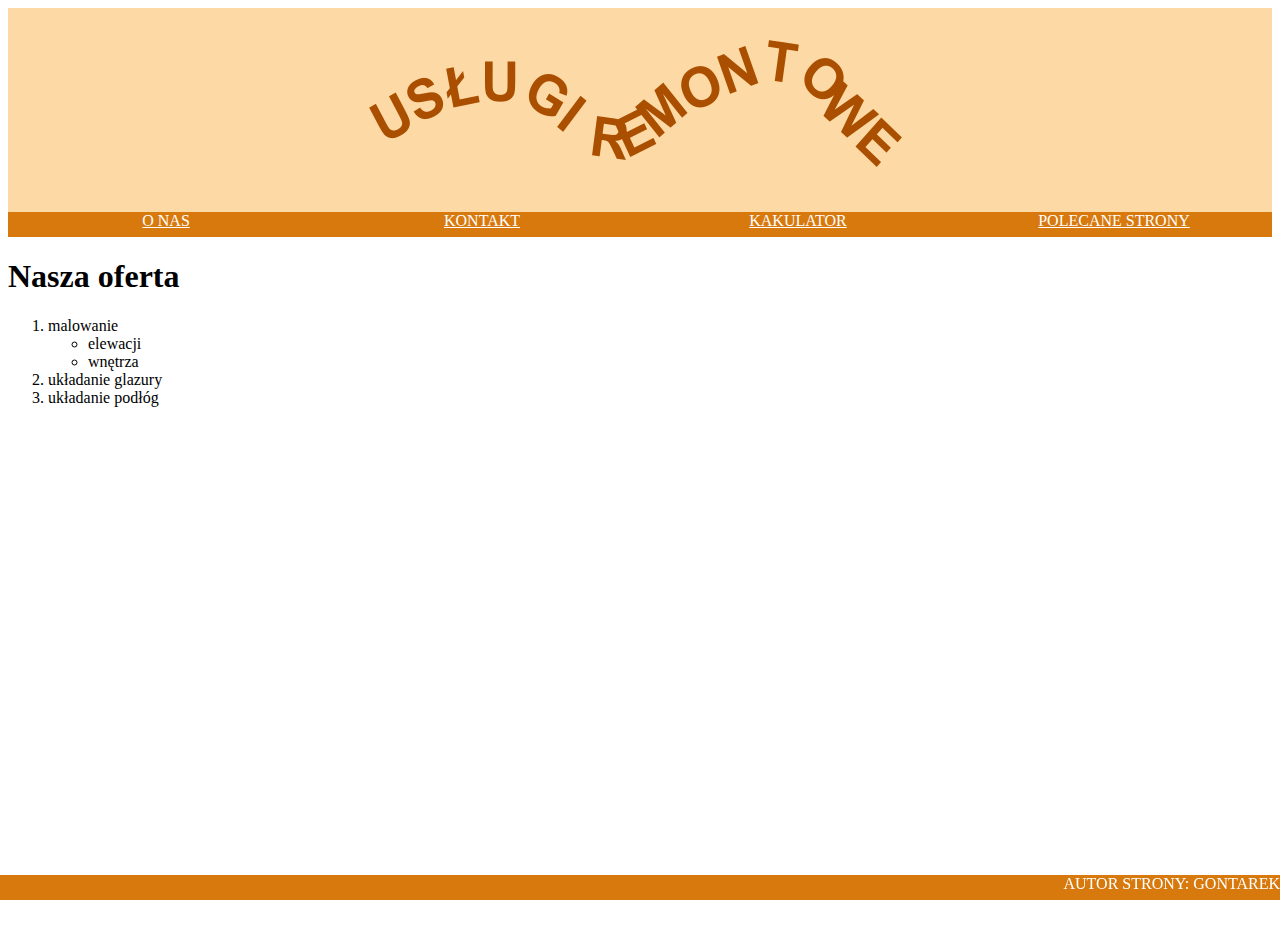
<file: index.html>
<!DOCTYPE html>
<html lang="pl">
<head>
    <meta charset="UTF-8">
    <meta http-equiv="X-UA-Compatible" content="IE=edge">
    <meta name="viewport" content="width=device-width, initial-scale=1.0">
    <title>about us</title>
    <link rel="stylesheet" href="styluwa.css">
</head>
<body>
    <header>
        <center><img src="logondeeznuts.png"></center>
    </header>
    <nav>
        <a href="index.html">O NAS</a>
    </nav>
    <nav>
        <a href="kontakt.html">KONTAKT</a>
    </nav>
    <nav>
        <a href="kalkulator.html">KAKULATOR</a>
    </nav>
    <nav>
        <a href="http://www.jakremontowac.pl/" target="_blank">POLECANE STRONY</a>
    </nav>
    <section>
        <h1>Nasza oferta</h1>
        <ol>
            <li>malowanie
                <ul>
                    <li>elewacji</li>
                    <li>wnętrza</li>
                </ul>
            </li>
            <li>układanie glazury</li>
            <li>układanie podłóg</li>
        </ol>
    </section>
    <footer>
        AUTOR STRONY: GONTAREK
    </footer>
</body>
</html>
</file>
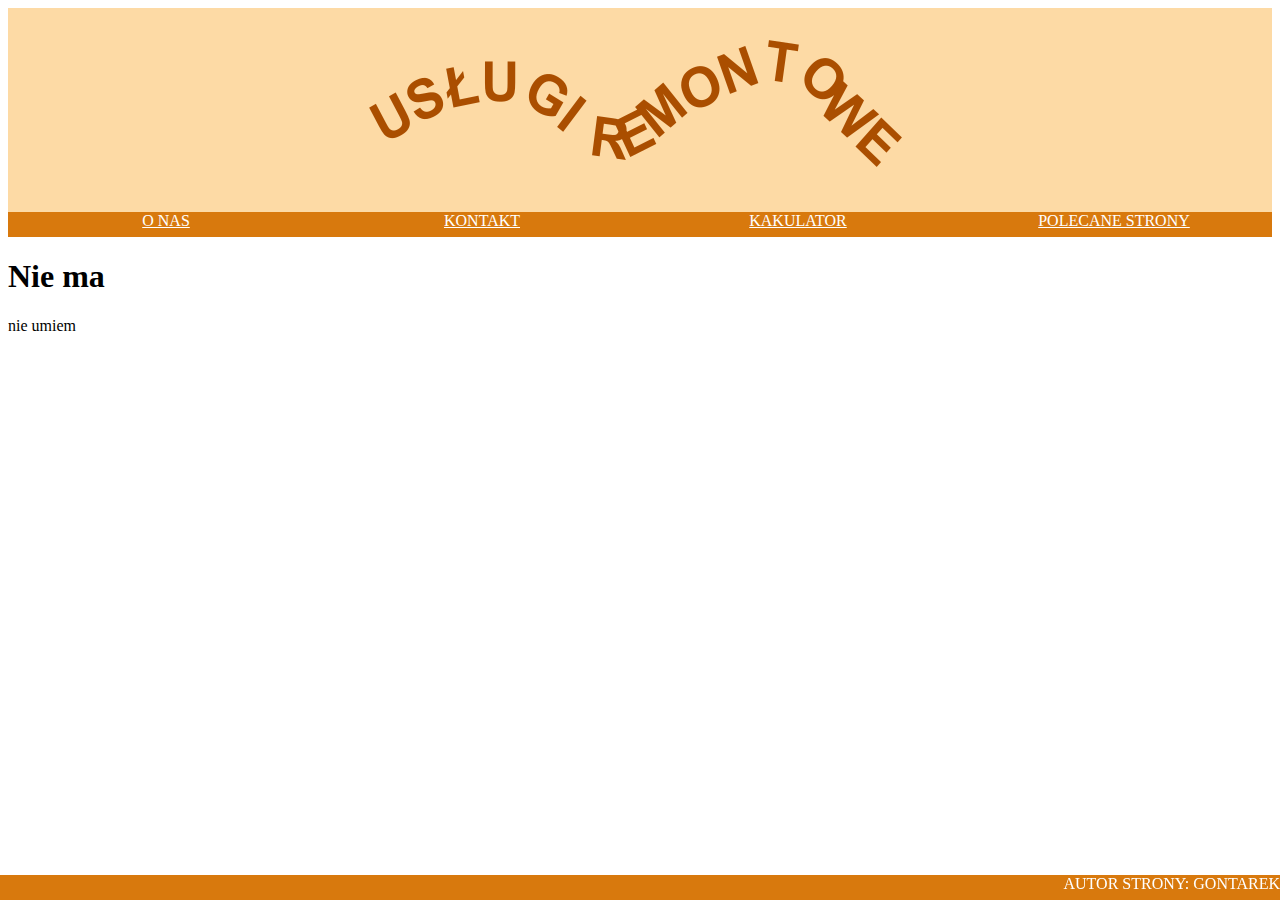
<file: kalkulator.html>
<!DOCTYPE html>
<html lang="pl">
<head>
    <meta charset="UTF-8">
    <meta http-equiv="X-UA-Compatible" content="IE=edge">
    <meta name="viewport" content="width=device-width, initial-scale=1.0">
    <title>among us</title>
    <link rel="stylesheet" href="styluwa.css">
</head>
<body>
    <header>
        <center><img src="logondeeznuts.png"></center>
    </header>
    <nav>
        <a href="index.html">O NAS</a>
    </nav>
    <nav>
        <a href="kontakt.html">KONTAKT</a>
    </nav>
    <nav>
        <a href="kalkulator.html">KAKULATOR</a>
    </nav>
    <nav>
        <a href="http://www.jakremontowac.pl/" target="_blank">POLECANE STRONY</a>
    </nav>
    <section>
        <h1>Nie ma</h1>
        <p>nie umiem</p>
    </section>
    <footer>
        AUTOR STRONY: GONTAREK
    </footer>
</body>
</html>
</file>
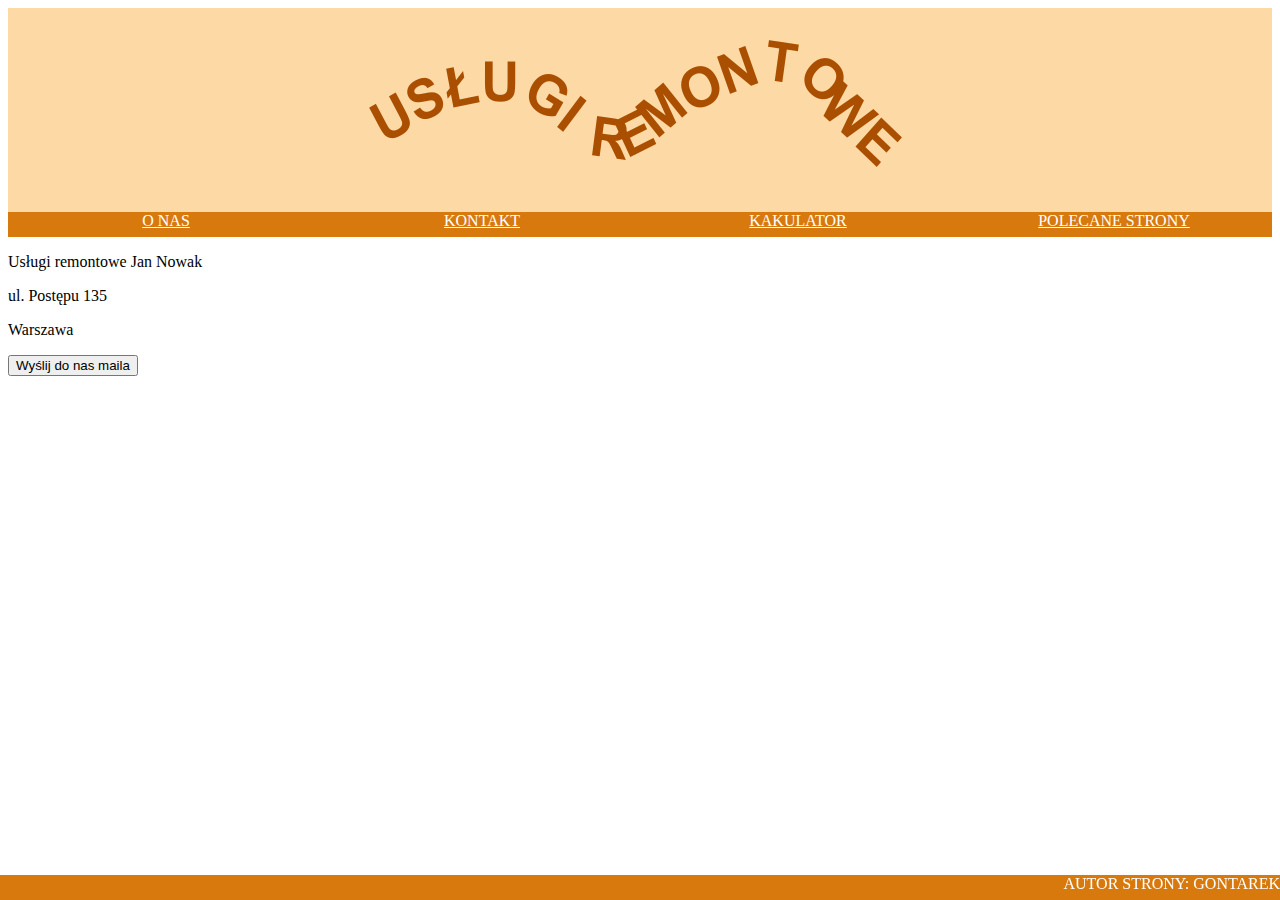
<file: kontakt.html>
<!DOCTYPE html>
<html lang="pl">
<head>
    <meta charset="UTF-8">
    <meta http-equiv="X-UA-Compatible" content="IE=edge">
    <meta name="viewport" content="width=device-width, initial-scale=1.0">
    <title>contact us</title>
    <link rel="stylesheet" href="styluwa.css">
</head>
<body>
    <header>
        <center><img src="logondeeznuts.png"></center>
    </header>
    <nav>
        <a href="index.html">O NAS</a>
    </nav>
    <nav>
        <a href="kontakt.html">KONTAKT</a>
    </nav>
    <nav>
        <a href="kalkulator.html">KAKULATOR</a>
    </nav>
    <nav>
        <a href="http://www.jakremontowac.pl/" target="_blank">POLECANE STRONY</a>
    </nav>
    <section>
        <p>Usługi remontowe Jan Nowak</p>
        <p>ul. Postępu 135</p>
        <p>Warszawa</p>
        <a href="mailto:remont@wp.pl"><button>Wyślij do nas maila</button></a>
    </section>
    <footer>
        AUTOR STRONY: GONTAREK
    </footer>
</body>
</html>
</file>
<file: styluwa.css>
body {
    background-color: white;
}
header {
    background-color: rgb(253, 218, 165);
}
nav {
    width: 25%;
    height: 25px;
    padding: 0;
    margin: 0;
    background-color: rgb(216, 121, 13);
    text-align: center;
    float: left;
}
section {
    background-color: white;
    float: left;
    margin-bottom: 40%;
    width: 100%;
}
footer {
    width: 100%;
    height: 25px;
    float: right;
    background-color: rgb(216, 121, 13);
    left: 0;
    bottom: 0;
    position: fixed;
    color: white;
    text-align: right;
}
a {
    color: white
}
</file>
